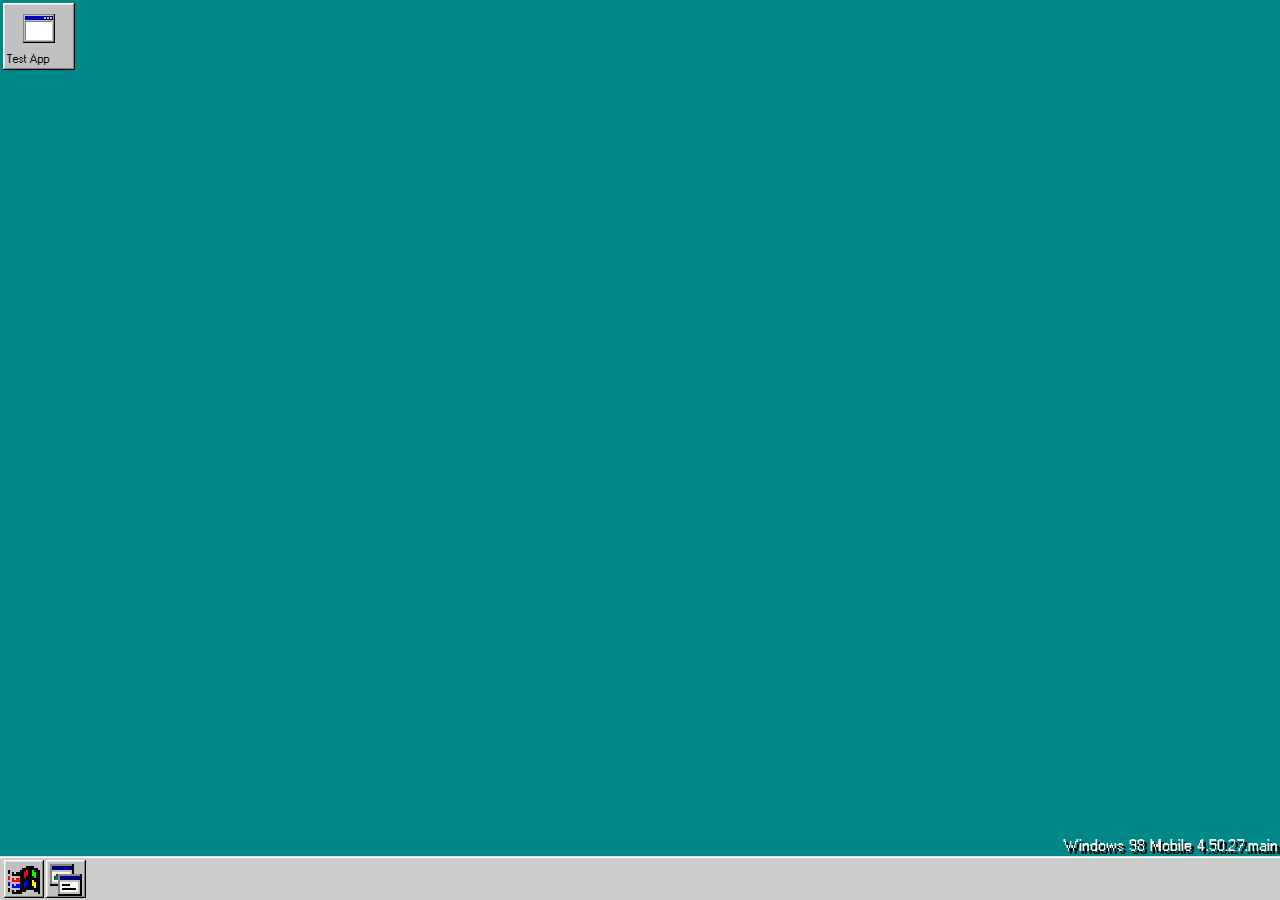
<file: index.html>
<html lang="en">
<head>
    <meta charset="UTF-8">
    <meta http-equiv="X-UA-Compatible" content="IE=edge">
    <meta name="viewport" content="width=device-width, initial-scale=1.0">
    <title>Windows 98 Mobile</title>
    <link rel="stylesheet" href="./sys/ui/win95/buttons.css">
    <link rel="stylesheet" href="./sys/ui/win95/general.css">
    <link rel="stylesheet" href="./sys/ui/win95/headers.css">
    <link rel="stylesheet" href="./sys/ui/win95/title-bars.css">
    <link rel="stylesheet" href="./sys/ui/win95/labels.css">
    <link rel="stylesheet" href="./sys/ui/win95/windows.css">
    <link rel="stylesheet" href="./sys/ui/win95/menuBars.css">
    <link rel="stylesheet" href="./sys/ui/fonts.css">
    <link rel="stylesheet" href="./sys/ui/nei.css">
    <script src="./sys/core/Main.js" defer type="module"></script>

    <link rel="icon" type="image/png" sizes="32x32" href="./favicon-32x32.png">
    <link rel="icon" type="image/png" sizes="16x16" href="./favicon-16x16.png">
</head>
<body>
    <noscript><h1>turn javascript on right now</h1><style>.jsOnly { display: none; } body, html { background-color: white!important } </style></noscript>
    <div class="jsOnly">
        <div class="content" id="content">
            
        </div>
        
        <footer>
            <label class="version" id="version">
                Windows 98 Mobile [error]
            </label>
            <div class="taskbar">
                <button class="default taskbarBtn" onclick="apps_screen()"><img src="./sys/resources/img/png/start_icon.png" alt="Start" class="taskbarIcon" /></button>
                <button class="default taskbarBtn"><img src="./sys/resources/img/png/tasks_icon.png" alt="Start" class="taskbarIcon" /></button>
                <button class="default taskbarBtn actuallyInvisible" onclick="open_app('devmenu')">Dev</button>
            </div>
        </footer>
    </div>
    
</body>
</html>
</file>
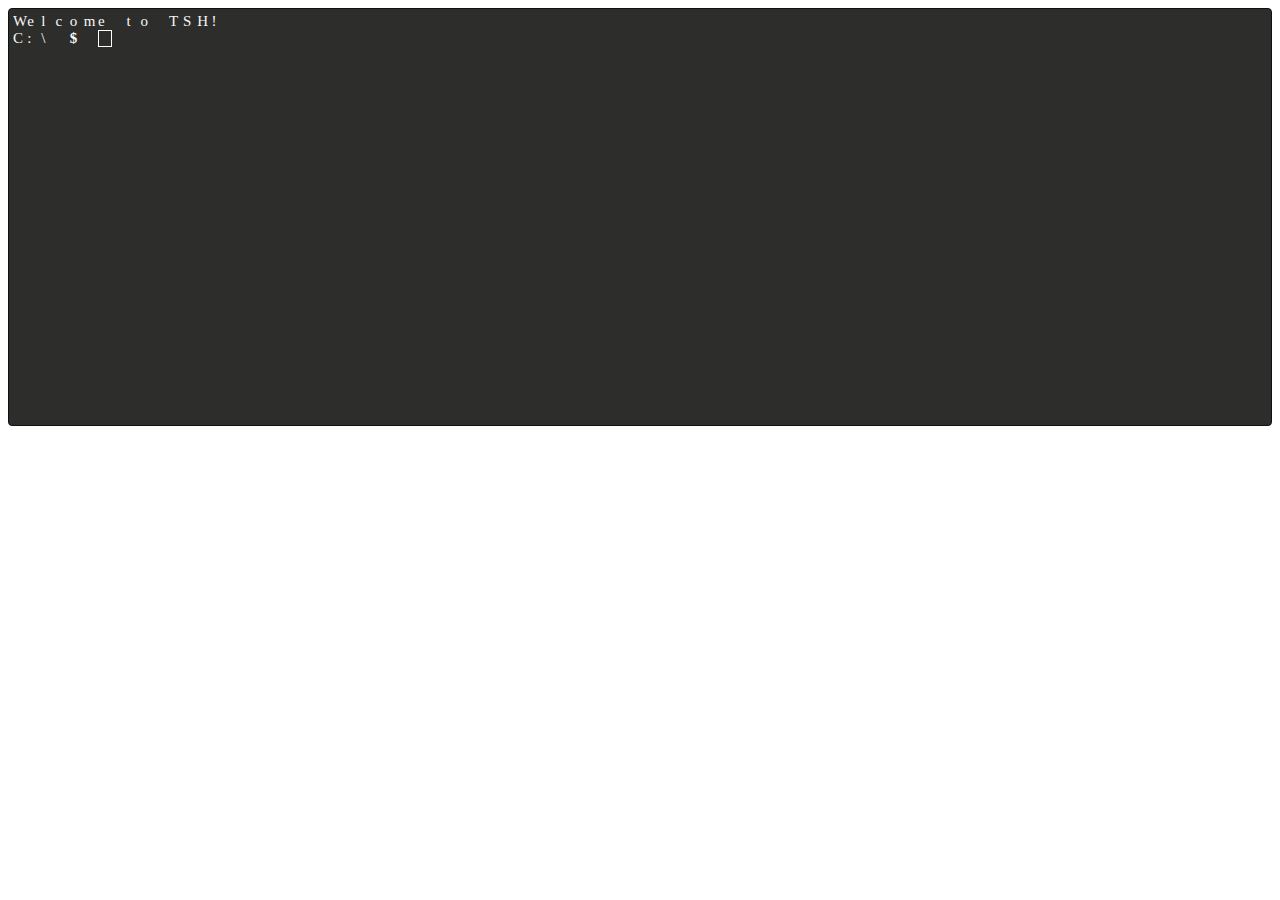
<file: xterm.html>
<html lang="en">
<head>
    <meta charset="UTF-8">
    <meta http-equiv="X-UA-Compatible" content="IE=edge">
    <meta name="viewport" content="width=device-width, initial-scale=1.0">
    <title>Document</title>
    <link rel="stylesheet" href="./sys/xterm.css">
</head>
<body>
    <div id="terminal" style="padding: 4px; background-color: #2D2E2C; border-radius: 4px; overflow: hidden; border: 1px solid #111;"></div>
    <script src="./sys/xterm.js"></script>
    <script>
        function prompt(t, dir) {
            t.write(dir + " \x1b[1m$\x1b[0m ");
        }

        var cmds = {
            echo: function(t, args) {
                var echoed = "";
                var esc = [];
                for (var i = 1; i < args.length; i++) {
                    echoed += args[i] + " ";
                }
                t.writeln(echoed);
            },
            clear: function(t, args) {
                t.clear();
            },
            execjs: function(t, args) {
                var toExec = "";
                for (var i = 1; i < args.length; i++) {
                    toExec += args[i] + " ";
                }
                eval(toExec);
            }
        }

        function execCmd(t, cmd) {
            t.write("\r\n");
            try {
                cmds[cmd.split(" ")[0].toLowerCase()](t, cmd.split(" "));
            } catch {
                t.writeln("\x1b[31mCommand not found: \x1b[1m" + cmd.split(" ")[0] + "\x1b[0m");
            }
            prompt(t, "C:\\");
        }

        var baseTheme = {
            foreground: '#F8F8F8',
            background: '#2D2E2C',
            selection: '#5DA5D533',
            black: '#1E1E1D',
            brightBlack: '#262625',
            red: '#CE5C5C',
            brightRed: '#FF7272',
            green: '#5BCC5B',
            brightGreen: '#72FF72',
            yellow: '#CCCC5B',
            brightYellow: '#FFFF72',
            blue: '#5D5DD3',
            brightBlue: '#7279FF',
            magenta: '#BC5ED1',
            brightMagenta: '#E572FF',
            cyan: '#5DA5D5',
            brightCyan: '#72F0FF',
            white: '#F8F8F8',
            brightWhite: '#FFFFFF'
        };
        
        var term = new Terminal({
            fontFamily: '"Cascadia Code"',
            theme: baseTheme
        });
        term.open(document.getElementById('terminal'));
        term.write("Welcome to TSH! \r\n")
        var currDir = "C:\\";
        prompt(term, currDir);
        var command = "";

        term.onData(e => {
                switch (e) {
                    case '\u0003': // Ctrl+C
                        term.write('\r\nExiting script\r\n');
                        prompt(term, currDir);
                        break;
                    case '\r': // Enter
                        execCmd(term, command);
                        command = '';
                        break;
                    case '\u007F': // Backspace (DEL)
                        // Do not delete the prompt
                        if (term._core.buffer.x > 2) {
                            term.write('\b \b');
                            if (command.length > 0) {
                                command = command.substr(0, command.length - 1);
                            }
                        }
                        break;
                    default: // Print all other characters for demo
                        if (e >= String.fromCharCode(0x20) && e <= String.fromCharCode(0x7E) || e >= '\u00a0') {
                            command += e;
                            term.write(e);
                        }
                }
            });
    </script>
</body>
</html>
</file>
<file: sys/ui/win95/buttons.css>
button {
    border-radius: 0px;
    font-family: msSans;
    line-height: 1.35;
    background-color: #C0C0C0;
    padding: 5px;
    font-size: 11px;
    padding-top: 2px;
    padding-bottom: 2px;
    padding-left: 4px;
    padding-right: 4px;
    box-shadow: inset -1px -1px black, inset 1px 1px #fff, inset -2px -2px grey, inset 2px 2px #dfdfdf;
    border: none;
    min-width: 75px;
    min-height: 23px;
    color: black;
}

button.primary {
    padding-top: 3px;
    padding-bottom: 3px;
    padding-left: 5px;
    padding-right: 5px;
    box-shadow:  inset 1px 1px black, inset -2px -2px black, inset 2px 2px white, inset -3px -3px grey, inset 3px 3px #dfdfdf;
}

button:disabled {
    color: #888;
}

button.primary:active, button.default:active, button.primary:hover, button.default:hover, button.clicked {
    box-shadow: inset -1px -1px #dfdfdf, inset 1px 1px black, inset -2px -2px #fff, inset 2px 2px grey;
}

button.inset:active, button.clicked:active {
    box-shadow: inset -1px -1px black, inset 1px 1px #fff, inset -2px -2px grey, inset 2px 2px #dfdfdf;
}

button.titleControl:active, button.titleControl:hover, button.inset {
    box-shadow: inset -1px -1px #fff, inset 1px 1px black, inset -2px -2px #dfdfdf, inset 2px 2px gray;
}

button.titleControl {
    min-width: 0px;
    min-height: 0px;
    padding-top: 2px;
    padding-bottom: 2px;
    padding-left: 2px;
    padding-right: 2px;
}
</file>
<file: sys/ui/win95/general.css>
html {
    background: #088;
    font-family: msSans;
    font-smooth: never;
    -webkit-font-smoothing: none;
    -webkit-user-select: none;
    -ms-user-select: none;
    user-select: none;
    cursor: url(/sys/resources/cursors/arrow.cur), auto;
    margin: 0px 0px;
    padding: 0px 0px;
    width: 100%;
    height: 100%;
}

body {
    margin: 0px 0px;
    padding: 0px 0px;
    width: 100%;
    height: 100%;
    overflow: hidden;
}

* {
    cursor: url(../../../sys/resources/cursors/arrow.cur), auto;
}

.content {
    height: calc(100% - 43px);
    width: 100%;
    position: absolute;
}

.hotkey {
    border-bottom: 1px solid black;
}

img {
    image-rendering: pixelated;
}

textarea {
    -webkit-user-select: auto;
    -ms-user-select: auto;
    user-select: auto;
    resize: none;

    border: none;
    overflow: auto;
    outline: none;

    -webkit-box-shadow: none;
    -moz-box-shadow: none;
    box-shadow: none;

    font-family: msSans;
    font-size: 11px;

    cursor: url(/sys/resources/cursors/Cursor_12.cur), text;
}

spacer.fivePixels {
    margin-left: 5px;
    display: none;
}

footer {
    position: fixed;
    left: 0;
    bottom: 0;
    width: 100%;
}

div.taskbar {
    height: 40px;
    padding: 1px;
    width: 100%;
    border-top: 1px solid #FFF;
    outline: 1px solid #DFDFDF;
    background-color: #CCC;
    padding-left: 3px;
    padding-right: 3px;
    display: flex;
}

button.taskbarBtn {
    font-size: 20px;
    min-width: 0px;
    padding: 4px 4px;
    margin: 1px;
}

strong.size20 {
    font-weight: normal;
    text-shadow: 0.5px 0px black, 1.75px 0px black;
    color: transparent;
    letter-spacing: 1px;
}

img.taskbarIcon {
    width: 32px;
    height: 32px;
}

div.taskbarSpacer {
    width: 91.375%;
}

div.frame {
    padding-top: 0.5%;
    padding-bottom: 0.5%;
    padding-left: 10px;
    padding-right: 10px;
    border-top: 1px solid #888;
    border-left: 1px solid #888;
    border-bottom: 1px solid white;
    border-right: 1px solid white;
}

button.appTile {
    display: flex;
    flex-direction: column;
    align-items: center;
    font-size: clamp(4px, 18px);
    min-width: 72px;
    min-height: 64px;
}

button.longAppTile {
    display: flex;
    flex-direction: column;
    align-items: center;
    font-size: clamp(4px, 18px);
    min-width: 100px;
    min-height: 64px;
}

button.largeAppTile {
    display: flex;
    flex-direction: column;
    align-items: center;
    font-size: clamp(4px, 18px);
    min-width: 105px;
    min-height: 100px;
    max-width: 105px;
    max-height: 100px;
}

img.appIcon {
    min-width: 37px;
    min-height: 33px;
    max-width: 37px;
    max-height: 33px;
}

img.largeAppIcon {
    min-width: 54px;
    min-height: 48px;
    max-width: 54px;
    max-height: 48px;
}

.invisible {
    position: absolute;
    top: 10000px;
    right: 10000px;
}

.app {
    height: calc(100% - 4px);
    width: calc(100% - 4px);
    position: absolute;
    background: #CCC;
    padding: 2px;
    box-shadow: inset -1px -1px black, inset 1px 1px #fff, inset -2px -2px grey, inset 2px 2px #dfdfdf;
}

.appScreen {
    padding: 3px;
    display: flex;
    gap: 2px;
    flex-wrap: wrap;
}

.actuallyInvisible {
    opacity: 0%;
}

.version {
    color: white;
    font-weight: normal;
    text-shadow: 0.5px 0px white, 1.3px 0px white, 4px 3px black, 3px 3px black;
    color: transparent;
    letter-spacing: 1px;
    font-size: 14px;
    margin: 2px;
    float: right;
}

.error {
    color: red;
    font-weight: normal;
    text-shadow: 0.5px 0px red, 1.3px 0px red, 4px 3px black, 3px 3px black;
    color: transparent;
    letter-spacing: 1px;
    font-size: 14px;
    margin: 2px;
}

.whiteText {
    color: white;
}

.appTitle {
    width: 100%;
    text-align: left;
}

.app-content {
    padding: 6px;
}
</file>
<file: sys/ui/win95/headers.css>
h1, h2, h3, h4, h5, h6, strong {
    font-weight: normal;
    text-shadow: 0.5px 0px black, 1.3px 0px black;
    color: transparent;
    letter-spacing: 1px;
}

h1, h2, h3, h4, h5, h6 {
    margin-bottom: 5px;
    margin-top: 5px;
}
</file>
<file: sys/ui/win95/title-bars.css>
title-bar {
    background-color: gray;
    font-weight: normal;
    text-shadow: 0.5px 0px #CCC, 1.3px 0px #CCC;
    color: #CCC;
    letter-spacing: 1px;
    font-size: 11px;
    padding: 3px;
    display: flex;
    align-items: center;
    width: inherit - 4px;
    margin-bottom: 4px;
}

title-bar.active {
    background: linear-gradient(90deg, rgba(9,9,121,1) 0%, rgba(0,48,255,1) 100%);
    font-weight: normal;
    text-shadow: 0.5px 0px white, 1.3px 0px white;
    color: transparent;
    letter-spacing: 1px;
    font-size: 11px;
    padding: 3px;
    display: flex;
    align-items: center;
    width: inherit - 4px;
}

.title {
    width: 100%;
}
</file>
<file: sys/ui/win95/labels.css>
label {
    font-size: 11px;
}

label.engraved {
    font-size: 11px;
    padding-top: 3px;
    padding-bottom: 3px;
    padding-left: 5px;
    padding-right: 5px; 
    box-shadow: inset -1px -1px #fff, inset 1px 1px black, inset -2px -2px grey, inset 2px 2px #dfdfdf;
    background: #CCC;
}
</file>
<file: sys/ui/win95/windows.css>
window {
   background: #CCC;
   padding: 3px;
   display: flex;
   flex-direction: column;
   box-shadow: inset -1px -1px black, inset 1px 1px #dfdfdf, inset -2px -2px gray, inset 2px 2px white;
}

div.windowContent {
    padding: 7px;
    display: flex;
    flex-direction: column;
}

div.windowActions {
    display: flex;
    padding-left: 7px;
    padding-right: 7px;
    padding-bottom: 7px;
    justify-content: flex-end;
    width: 100% - 7px;
}
</file>
<file: sys/ui/win95/menuBars.css>
.menuBar {
    background: #C0C0C0;
    padding: 3px;
    font-size: 11px;
}
</file>
<file: sys/ui/fonts.css>
@font-face {
    font-family: msSans;
    src: url(../resources/fonts/MS\ Sans\ Serif\ 8pt.ttf);
}

@font-face {
    font-family: vgaSys;
    src: url(../resources/fonts/Perfect\ DOS\ VGA\ 437\ Win.ttf);
}
</file>
<file: sys/ui/nei.css>
nei {
    margin: 0px;
    padding: 0px;
}
</file>
<file: sys/xterm.css>
/**
 * Copyright (c) 2014 The xterm.js authors. All rights reserved.
 * Copyright (c) 2012-2013, Christopher Jeffrey (MIT License)
 * https://github.com/chjj/term.js
 * @license MIT
 *
 * Permission is hereby granted, free of charge, to any person obtaining a copy
 * of this software and associated documentation files (the "Software"), to deal
 * in the Software without restriction, including without limitation the rights
 * to use, copy, modify, merge, publish, distribute, sublicense, and/or sell
 * copies of the Software, and to permit persons to whom the Software is
 * furnished to do so, subject to the following conditions:
 *
 * The above copyright notice and this permission notice shall be included in
 * all copies or substantial portions of the Software.
 *
 * THE SOFTWARE IS PROVIDED "AS IS", WITHOUT WARRANTY OF ANY KIND, EXPRESS OR
 * IMPLIED, INCLUDING BUT NOT LIMITED TO THE WARRANTIES OF MERCHANTABILITY,
 * FITNESS FOR A PARTICULAR PURPOSE AND NONINFRINGEMENT. IN NO EVENT SHALL THE
 * AUTHORS OR COPYRIGHT HOLDERS BE LIABLE FOR ANY CLAIM, DAMAGES OR OTHER
 * LIABILITY, WHETHER IN AN ACTION OF CONTRACT, TORT OR OTHERWISE, ARISING FROM,
 * OUT OF OR IN CONNECTION WITH THE SOFTWARE OR THE USE OR OTHER DEALINGS IN
 * THE SOFTWARE.
 *
 * Originally forked from (with the author's permission):
 *   Fabrice Bellard's javascript vt100 for jslinux:
 *   http://bellard.org/jslinux/
 *   Copyright (c) 2011 Fabrice Bellard
 *   The original design remains. The terminal itself
 *   has been extended to include xterm CSI codes, among
 *   other features.
 */

/**
 *  Default styles for xterm.js
 */

.xterm {
    cursor: text;
    position: relative;
    user-select: none;
    -ms-user-select: none;
    -webkit-user-select: none;
}

.xterm.focus,
.xterm:focus {
    outline: none;
}

.xterm .xterm-helpers {
    position: absolute;
    top: 0;
    /**
     * The z-index of the helpers must be higher than the canvases in order for
     * IMEs to appear on top.
     */
    z-index: 5;
}

.xterm .xterm-helper-textarea {
    padding: 0;
    border: 0;
    margin: 0;
    /* Move textarea out of the screen to the far left, so that the cursor is not visible */
    position: absolute;
    opacity: 0;
    left: -9999em;
    top: 0;
    width: 0;
    height: 0;
    z-index: -5;
    /** Prevent wrapping so the IME appears against the textarea at the correct position */
    white-space: nowrap;
    overflow: hidden;
    resize: none;
}

.xterm .composition-view {
    /* TODO: Composition position got messed up somewhere */
    background: #000;
    color: #FFF;
    display: none;
    position: absolute;
    white-space: nowrap;
    z-index: 1;
}

.xterm .composition-view.active {
    display: block;
}

.xterm .xterm-viewport {
    /* On OS X this is required in order for the scroll bar to appear fully opaque */
    background-color: #000;
    overflow-y: scroll;
    cursor: default;
    position: absolute;
    right: 0;
    left: 0;
    top: 0;
    bottom: 0;
}

.xterm .xterm-screen {
    position: relative;
}

.xterm .xterm-screen canvas {
    position: absolute;
    left: 0;
    top: 0;
}

.xterm .xterm-scroll-area {
    visibility: hidden;
}

.xterm-char-measure-element {
    display: inline-block;
    visibility: hidden;
    position: absolute;
    top: 0;
    left: -9999em;
    line-height: normal;
}

.xterm.enable-mouse-events {
    /* When mouse events are enabled (eg. tmux), revert to the standard pointer cursor */
    cursor: default;
}

.xterm.xterm-cursor-pointer,
.xterm .xterm-cursor-pointer {
    cursor: pointer;
}

.xterm.column-select.focus {
    /* Column selection mode */
    cursor: crosshair;
}

.xterm .xterm-accessibility,
.xterm .xterm-message {
    position: absolute;
    left: 0;
    top: 0;
    bottom: 0;
    z-index: 10;
    color: transparent;
}

.xterm .live-region {
    position: absolute;
    left: -9999px;
    width: 1px;
    height: 1px;
    overflow: hidden;
}

.xterm-dim {
    opacity: 0.5;
}

.xterm-underline-1 { text-decoration: underline; }
.xterm-underline-2 { text-decoration: double underline; }
.xterm-underline-3 { text-decoration: wavy underline; }
.xterm-underline-4 { text-decoration: dotted underline; }
.xterm-underline-5 { text-decoration: dashed underline; }

.xterm-strikethrough {
    text-decoration: line-through;
}

.xterm-screen .xterm-decoration-container .xterm-decoration {
	z-index: 6;
	position: absolute;
}

.xterm-decoration-overview-ruler {
    z-index: 7;
    position: absolute;
    top: 0;
    right: 0;
    pointer-events: none;
}

.xterm-decoration-top {
    z-index: 2;
    position: relative;
}
</file>
